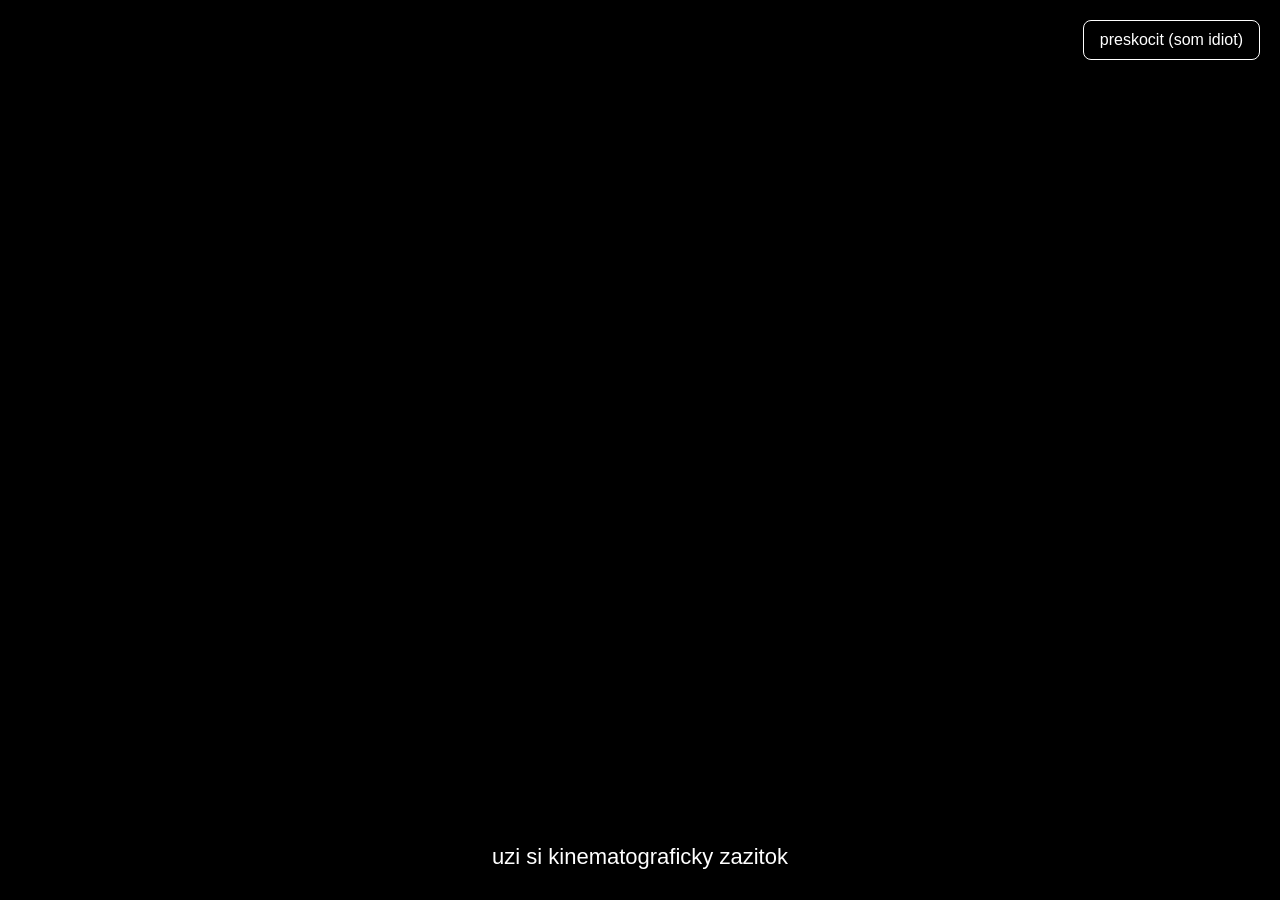
<file: index.html>
<!DOCTYPE html>
<html lang="en">
<head>
    <meta charset="UTF-8">
    <meta name="viewport" content="width=device-width, initial-scale=1.0, viewport-fit=cover, user-scalable=no, maximum-scale=1.0, minimum-scale=1.0">
    <meta name="theme-color" content="#1a7e28">
    <meta name="mobile-web-app-capable" content="yes">
    <meta name="apple-mobile-web-app-capable" content="yes">
    <meta name="apple-mobile-web-app-status-bar-style" content="black-translucent">
    <meta name="apple-mobile-web-app-title" content="Duchon Game">
    <link rel="manifest" href="./manifest.json">
    <link rel="icon" type="image/png" href="./assets/icons/icon-192.png">
    <link rel="apple-touch-icon" href="./assets/icons/icon-192.png">
    <link rel="stylesheet" href="style.css">
    <title>Duchoň vs Alcohol</title>
    <style>
        #warning-banner {
            position: fixed;
            bottom: 0;
            left: 0;
            right: 0;
            top: auto;
            background-color: #ff4444;
            color: white;
            padding: 15px;
            text-align: center;
            font-weight: bold;
            font-size: 18px;
            z-index: 1000;
            display: none;
            box-shadow: 0 -2px 5px rgba(0,0,0,0.3);
        }
        
        body.show-warning {
            padding-bottom: 60px;
        }
        
        body.show-warning #warning-banner {
            display: block;
        }

        #secret-console-button {
            position: fixed;
            top: 10px;
            right: 10px;
            width: 60px;
            height: 60px;
            background-color: transparent;
            border: none;
            cursor: pointer;
            z-index: 999;
            opacity: 0;
            pointer-events: auto;
            display: none;
        }

        #secret-console-button.show {
            display: block;
        }

        #secret-console-modal {
            position: fixed;
            top: 0;
            left: 0;
            width: 100%;
            height: 100%;
            background-color: rgba(0, 0, 0, 0.8);
            display: none;
            z-index: 2000;
            justify-content: center;
            align-items: center;
        }

        #secret-console-modal.show {
            display: flex;
        }

        .secret-console-box {
            background-color: #1a1a1a;
            border: 2px solid #00ff00;
            border-radius: 10px;
            padding: 30px;
            width: 90%;
            max-width: 500px;
            box-shadow: 0 0 20px rgba(0, 255, 0, 0.5);
        }

        #loading-screen {
            display: none;
            align-items: center;
            justify-content: center;
            background-color: #000;
            position: fixed;
            top: 0;
            left: 0;
            width: 100vw;
            height: 100vh;
            z-index: 1000;
        }

        #loading-video {
            width: 100%;
            height: 100%;
            object-fit: cover;
        }

        #loading-skip-btn {
            position: absolute;
            top: 20px;
            right: 20px;
            z-index: 1100;
            background: rgba(0, 0, 0, 0.7);
            color: #fff;
            border: 1px solid #fff;
            border-radius: 8px;
            padding: 10px 16px;
            font-size: 16px;
            cursor: pointer;
            display: none;
        }

        #loading-screen .loading-overlay {
            position: absolute;
            bottom: 30px;
            width: 100%;
            text-align: center;
            color: white;
            font-size: 22px;
            text-shadow: 0 0 10px rgba(0, 0, 0, 0.8);
        }

        .secret-console-input {
            background-color: #0a0a0a;
            border: 2px solid #00ff00;
            color: #00ff00;
            padding: 15px;
            font-size: 16px;
            font-family: 'Courier New', monospace;
            width: 100%;
            box-sizing: border-box;
            border-radius: 5px;
            outline: none;
        }

        .secret-console-input::placeholder {
            color: #00880088;
        }

        .secret-console-input:focus {
            box-shadow: 0 0 15px rgba(0, 255, 0, 0.8);
        }

        .secret-console-message {
            color: #00ff00;
            margin-top: 20px;
            font-family: 'Courier New', monospace;
            font-size: 14px;
            min-height: 40px;
            word-wrap: break-word;
        }

        .secret-console-close-btn {
            position: absolute;
            top: 15px;
            right: 20px;
            background: none;
            border: none;
            color: #00ff00;
            font-size: 24px;
            cursor: pointer;
        }

        /* Plant selector button positioning */
        .levels-header {
            display: flex;
            align-items: center;
            justify-content: center;
            gap: 15px;
            position: relative;
            z-index: 3;
        }

        .levels-title {
            color: white;
            font-size: 22px;
            text-shadow: 2px 2px 4px rgba(0, 0, 0, 0.7);
            margin: 0;
        }

        .plant-selector-inline-button {
            width: 300px;
            height: 50px;
            border: 3px solid rgba(255, 255, 255, 0.7);
            border-radius: 8px;
            background-color: rgba(26, 126, 40, 0.8);
            color: white;
            font-size: 25px;
            cursor: pointer;
            transition: all 0.2s ease;
            -webkit-tap-highlight-color: transparent;
            box-shadow: 0 4px 6px rgba(0, 0, 0, 0.3);
            padding: 0 12px;
            display: flex;
            align-items: center;
            justify-content: center;
        }

        .plant-selector-inline-button:hover {
            background-color: rgba(26, 126, 40, 1);
            transform: scale(1.05);
            border-color: rgba(255, 255, 255, 1);
        }

        .plant-selector-inline-button:active {
            transform: scale(0.95);
        }
    </style>
</head>
<body>
    <div id="warning-banner">
         ⚠️🥵🦶🏿🦄 hej inac kvoli nedostatocnym eurofondom (prioritu ma jachta) hra nefunguje V CHROME, MUSIS SI JU STIAHNUT (ako nainstalovat PWA)
    </div>

    <!-- Secret Console Button (invisible) -->
    <button id="secret-console-button" title="Secret"></button>

    <!-- Secret Console Modal -->
    <div id="secret-console-modal">
        <div class="secret-console-box">
            <button class="secret-console-close-btn" id="secret-console-close-btn">×</button>
            <input 
                type="text" 
                class="secret-console-input" 
                id="secret-console-input" 
                placeholder="zadaj príkaz..."
                autocomplete="off"
            >
            <div class="secret-console-message" id="secret-console-message"></div>
        </div>
    </div>

    <div id="home-screen" class="screen" style="display: flex !important;">
        <div class="background"></div>
        <div class="button-container">
            <button id="play-btn" class="game-button">hrať hríčku</button>
            <button id="install-btn" class="game-button">ako nainštalovať PWA</button>
            <button id="refresh-sw-btn" class="game-button">obnoviť service-worker.js</button>
        </div>
    </div>

    <div id="levels-screen" class="screen hidden" style="display: none !important;">
        <button id="back-from-levels-btn" class="back-button">← Späť</button>
        <div class="levels-container">
            <div class="levels-header">
                <h2 class="levels-title">vyber si level zlatko 👅</h2>
                <button id="plant-selector-inline-btn" class="plant-selector-inline-button" title="Codex">zahrada duchonov</button>
            </div>
            <div class="levels-grid" id="levelsGrid"></div>
        </div>
    </div>

    <div id="game-screen" class="screen hidden" style="display: none !important;">
        <canvas id="gameCanvas" width="1280" height="720"></canvas>
    </div>

    <div id="loading-screen" class="screen hidden" style="display: none !important;">
        <video id="loading-video" muted playsinline preload="auto">
            <source src="./startload.mp4" type="video/mp4">
        </video>
        <button id="loading-skip-btn">preskocit (som idiot)</button>
        <div class="loading-overlay">uzi si kinematograficky zazitok</div>
    </div>

    <div id="install-screen" class="screen hidden" style="display: none !important;">
        <button id="back-btn" class="back-button">← späť</button>
        <div class="install-content">
            <img src="./assets/tutinst1.png" alt="Installation step 1" class="install-image">
            <img src="./assets/tutinst2.png" alt="Installation step 2" class="install-image">
            <img src="./assets/tutinst3.png" alt="Installation step 3" class="install-image">
        </div>
    </div>
    
    <script src="game.js?v=7"></script>
    <script src="plant-selector.js"></script>
    <script src="speci-level.js"></script>
    <script src="lvl1.js"></script>
    <script src="lvl2.js"></script>
    <script src="lvl3.js"></script>
    <script src="lvl4.js"></script>
    <script>
        // Background music management
        let backgroundMusic = null;
        let gameAudioContext = null;

        function playBackgroundMusic() {
            // Stop any existing background music
            if (backgroundMusic) {
                backgroundMusic.pause();
                backgroundMusic.currentTime = 0;
            }

            // Background audio is handled elsewhere, so do not load missing MP4 assets here.
        }

        function stopBackgroundMusic() {
            if (backgroundMusic) {
                backgroundMusic.pause();
                backgroundMusic.currentTime = 0;
            }
        }

        // Secret Console Handler
        function setupSecretConsole() {
            const secretBtn = document.getElementById('secret-console-button');
            const secretModal = document.getElementById('secret-console-modal');
            const secretInput = document.getElementById('secret-console-input');
            const secretMessage = document.getElementById('secret-console-message');
            const closeBtn = document.getElementById('secret-console-close-btn');

            // Show console when secret button is clicked
            secretBtn.addEventListener('click', () => {
                secretModal.classList.add('show');
                secretInput.focus();
                secretMessage.textContent = '';
            });

            // Close console
            function closeConsole() {
                secretModal.classList.remove('show');
                secretInput.value = '';
                secretMessage.textContent = '';
            }

            closeBtn.addEventListener('click', closeConsole);

            // Close when clicking outside the box
            secretModal.addEventListener('click', (e) => {
                if (e.target === secretModal) {
                    closeConsole();
                }
            });

            // Handle console input
            secretInput.addEventListener('keypress', (e) => {
                if (e.key === 'Enter') {
                    const command = secretInput.value.trim();
                    
                    if (command === 'allprogression') {
                        // Unlock all levels and plants
                        if (plantSelector) {
                            // Complete all 15 levels
                            for (let i = 0; i < 15; i++) {
                                plantSelector.completedLevels.add(i);
                            }
                            
                            // Unlock all plants
                            plantSelector.unlockPlant('sunflower');
                            plantSelector.unlockPlant('orechon');
                            
                            // Select all plants
                            plantSelector.selectedPlants = ['peashooter', 'sunflower', 'orechon'];
                            
                            // Save to storage
                            plantSelector.saveToStorage();
                            plantSelector.renderCodex();
                            plantSelector.renderSelectedList();
                            
                            // Regenerate levels if we're on levels screen
                            if (typeof regenerateLevels === 'function') {
                                regenerateLevels();
                            }
                            
                            secretMessage.textContent = '✓ All progression unlocked!';
                            secretInput.value = '';
                        } else {
                            secretMessage.textContent = '✗ Error: Plant selector not initialized';
                        }
                    } else if (command === 'x4Y5suns') {
                        // Give 2000 suns starting in next level
                        if (plantSelector) {
                            plantSelector.secretBonusSuns = 2000;
                            plantSelector.saveToStorage();
                            secretMessage.textContent = '✓ +2000 suns bonus applied for next level!';
                            secretInput.value = '';
                        } else {
                            secretMessage.textContent = '✗ Error: Plant selector not initialized';
                        }
                    } else if (command === 'allreset') {
                        // Reset all benefits except progression
                        if (plantSelector) {
                            plantSelector.secretBonusSuns = 0;
                            plantSelector.saveToStorage();
                            secretMessage.textContent = '✓ All secret benefits reset!';
                            secretInput.value = '';
                        } else {
                            secretMessage.textContent = '✗ Error: Plant selector not initialized';
                        }
                    } else {
                        secretMessage.textContent = `✗ Unknown command: "${command}"`;
                        secretInput.value = '';
                    }
                }
            });

            // Allow closing with Escape key
            document.addEventListener('keydown', (e) => {
                if (e.key === 'Escape' && secretModal.classList.contains('show')) {
                    closeConsole();
                }
            });
        }

        // Check if running in browser vs installed app
        function isInstalledApp() {
            // Check if PWA is installed/running as standalone app
            if (window.navigator.standalone === true) return true; // iOS
            if (window.matchMedia('(display-mode: standalone)').matches) return true; // Android
            if (window.matchMedia('(display-mode: fullscreen)').matches) return true; // Fullscreen
            return false;
        }

        window.APP_IMAGE_CACHE = window.APP_IMAGE_CACHE || {};
        window.APP_IMAGE_STATUS = window.APP_IMAGE_STATUS || {};
        window.APP_ASSETS_LOADED = false;
        window.APP_LOADING_PROMISE = null;

        function getAppImageAssets() {
            return [
                'mainbcg.png',
                'lvlsbcg.png',
                'lvl1bcg.png',
                'specibcg.png',
                'pecen.png',
                'sun.png',
                'projectile.png',
                'projectilecold.png',
                'ice.png',
                'dpea1.png',
                'dpea1shoot.png',
                'dsunflower.png',
                'dnut1.png',
                'dnut1low.png',
                'dcherry.png',
                'dcherryexp.png',
                'dchpea.png',
                'dchpeashoot.png',
                'dcarnivore1empty.png',
                'dcarnivore1full.png',
                'dshovel.png',
                'dlawnmowerO.png',
                'dlawnmowerC.png',
                'ealc1.png',
                'ealc1low.png',
                'ealc2.png',
                'ealc2low.png',
                'ealc3.png',
                'ealc3low.png',
                'ealc3fly.png'
            ];
        }

        function preloadAppImage(src, timeoutMs = 6000) {
            return new Promise(resolve => {
                const status = window.APP_IMAGE_STATUS[src];
                if (status === 'loaded' || status === 'error') {
                    resolve({ src, status });
                    return;
                }

                const img = new Image();
                img.crossOrigin = 'anonymous';
                let finished = false;

                const finish = (resultStatus) => {
                    if (finished) return;
                    finished = true;
                    window.APP_IMAGE_STATUS[src] = resultStatus;
                    if (resultStatus === 'loaded') {
                        window.APP_IMAGE_CACHE[src] = img;
                    } else {
                        window.APP_IMAGE_CACHE[src] = null;
                    }
                    resolve({ src, status: resultStatus });
                };

                img.onload = () => finish('loaded');
                img.onerror = () => finish('error');
                img.src = './assets/' + src;

                setTimeout(() => {
                    finish('timeout');
                }, timeoutMs);
            });
        }

        async function preloadAppImageBatch(imageNames) {
            const results = await Promise.all(imageNames.map(src => preloadAppImage(src)));
            const pending = results.filter(r => r.status === 'timeout').map(r => r.src);
            return { pending, results };
        }

        async function preloadAppAssets() {
            if (window.APP_LOADING_PROMISE) return window.APP_LOADING_PROMISE;

            window.APP_LOADING_PROMISE = (async () => {
                const allAssets = Array.from(new Set(getAppImageAssets()));
                let pending = allAssets.filter(src => window.APP_IMAGE_STATUS[src] !== 'loaded' && window.APP_IMAGE_STATUS[src] !== 'error');
                let pass = 0;

                while (pass < 2 && pending.length > 0) {
                    pass += 1;
                    const batchResult = await preloadAppImageBatch(pending);
                    pending = batchResult.pending;
                    if (pending.length === 0) {
                        break;
                    }
                }

                window.APP_ASSETS_LOADED = true;
                return window.APP_IMAGE_CACHE;
            })();

            return window.APP_LOADING_PROMISE;
        }

        // Show warning only on home screen and if not installed
        window.addEventListener('load', () => {
            if (!isInstalledApp()) {
                document.body.classList.add('show-warning');
            }
            setupSecretConsole();
        });

        // Lock to landscape orientation
        if (screen.orientation && screen.orientation.lock) {
            screen.orientation.lock('landscape').catch(err => console.log('Cannot lock orientation:', err));
        }

        // Service Worker Registration
        if ('serviceWorker' in navigator) {
            navigator.serviceWorker.register('./service-worker.js')
                .then(() => console.log('Service Worker registered'))
                .catch(err => console.log('Service Worker failed:', err));
        }

        // Prevent zoom
        document.addEventListener('gesturestart', (e) => e.preventDefault());
        document.addEventListener('wheel', (e) => {
            if (e.ctrlKey) e.preventDefault();
        }, { passive: false });

        // Get elements
        const homeScreen = document.getElementById('home-screen');
        const levelsScreen = document.getElementById('levels-screen');
        const gameScreen = document.getElementById('game-screen');
        const loadingScreen = document.getElementById('loading-screen');
        const installScreen = document.getElementById('install-screen');
        const playBtn = document.getElementById('play-btn');
        const installBtn = document.getElementById('install-btn');
        const refreshSwBtn = document.getElementById('refresh-sw-btn');
        const backBtn = document.getElementById('back-btn');
        const backFromLevelsBtn = document.getElementById('back-from-levels-btn');
        const levelsGrid = document.getElementById('levelsGrid');
        const warningBanner = document.getElementById('warning-banner');
        const secretConsoleButton = document.getElementById('secret-console-button');
        const plantSelectorInlineBtn = document.getElementById('plant-selector-inline-btn');
        const loadingSkipBtn = document.getElementById('loading-skip-btn');

        let startupLoading = false;
        let startupPreloadDone = false;
        let startupVideoResolver = null;

        if (loadingSkipBtn) {
            loadingSkipBtn.style.display = 'none';
            loadingSkipBtn.addEventListener('click', () => {
                if (!startupLoading || !startupPreloadDone || !startupVideoResolver) return;
                const loadingVideo = document.getElementById('loading-video');
                if (loadingVideo) {
                    loadingVideo.pause();
                }
                const resolve = startupVideoResolver;
                startupVideoResolver = null;
                loadingSkipBtn.style.display = 'none';
                resolve();
            });
        }

        // Generate 15 levels
        function generateLevels() {
            levelsGrid.innerHTML = '';

            for (let i = 1; i <= 15; i++) {
                const levelIndex = i - 1; // 0-indexed for progression checking
                const isUnlocked = plantSelector.isLevelUnlocked(levelIndex);
                const isCompleted = plantSelector.completedLevels.has(levelIndex);
                
                const levelItem = document.createElement('div');
                levelItem.className = isUnlocked ? 'level-item unlocked' : 'level-item locked';
                if (isCompleted) levelItem.classList.add('completed');
                levelItem.setAttribute('data-level', i);
                
                const levelIcon = document.createElement('div');
                levelIcon.className = 'level-icon';
                if (isCompleted) {
                    levelIcon.textContent = '❤️';
                } else {
                    levelIcon.textContent = isUnlocked ? i : '💔';
                }
                
                const levelLabel = document.createElement('div');
                levelLabel.className = 'level-label';
                levelLabel.textContent = 'level ' + i;
                
                levelItem.appendChild(levelIcon);
                levelItem.appendChild(levelLabel);
                levelsGrid.appendChild(levelItem);

                // Add click handler only if unlocked
                if (isUnlocked) {
                    levelItem.addEventListener('click', () => {
                        stopBackgroundMusic();
                        showScreen('loading');
                        console.log('Starting game...');
                        initGame(i);
                    });
                }
            }

            // Add speci level button as level 16
            const speciItem = document.createElement('div');
            speciItem.className = 'level-item unlocked';
            speciItem.setAttribute('data-level', 'speci');
            
            const speciIcon = document.createElement('div');
            speciIcon.className = 'level-icon';
            speciIcon.textContent = '❤️‍🔥';
            
            const speciLabel = document.createElement('div');
            speciLabel.className = 'level-label';
            speciLabel.textContent = 'Špeci';
            
            speciItem.appendChild(speciIcon);
            speciItem.appendChild(speciLabel);
            levelsGrid.appendChild(speciItem);

            // Add click handler for speci level
            speciItem.addEventListener('click', () => {
                stopBackgroundMusic();
                if (typeof speciLevel !== 'undefined' && speciLevel.show) {
                    speciLevel.show();
                }
            });
        }

        async function waitForLoadingVideoLoop() {
            const loadingVideo = document.getElementById('loading-video');
            if (!loadingVideo) return;

            return new Promise(resolve => {
                const cleanup = () => {
                    loadingVideo.removeEventListener('ended', onEnded);
                    startupVideoResolver = null;
                    if (loadingSkipBtn) {
                        loadingSkipBtn.style.display = 'none';
                    }
                };

                const onEnded = () => {
                    cleanup();
                    resolve();
                };

                startupVideoResolver = () => {
                    cleanup();
                    resolve();
                };

                loadingVideo.addEventListener('ended', onEnded);
                loadingVideo.currentTime = 0;
                loadingVideo.play().catch(() => {});
            });
        }

        // Force preload and home screen show on load
        window.addEventListener('load', async () => {
            startupLoading = true;
            startupPreloadDone = false;
            if (loadingSkipBtn) {
                loadingSkipBtn.style.display = 'none';
            }

            showScreen('loading');
            const preloadPromise = preloadAppAssets();
            preloadPromise.then(() => {
                startupPreloadDone = true;
                if (loadingSkipBtn) {
                    loadingSkipBtn.style.display = 'block';
                }
            }).catch(() => {
                startupPreloadDone = true;
                if (loadingSkipBtn) {
                    loadingSkipBtn.style.display = 'block';
                }
            });

            while (true) {
                await waitForLoadingVideoLoop();
                if (startupPreloadDone) {
                    break;
                }
                const loadingVideo = document.getElementById('loading-video');
                if (loadingVideo) {
                    loadingVideo.currentTime = 0;
                    loadingVideo.play().catch(() => {});
                }
            }

            await preloadPromise;
            startupLoading = false;
            if (loadingSkipBtn) {
                loadingSkipBtn.style.display = 'none';
            }
            generateLevels();
            showScreen('home');
        });

        function showScreen(screenName) {
            homeScreen.style.display = 'none';
            levelsScreen.style.display = 'none';
            gameScreen.style.display = 'none';
            loadingScreen.style.display = 'none';
            installScreen.style.display = 'none';
            homeScreen.classList.add('hidden');
            levelsScreen.classList.add('hidden');
            gameScreen.classList.add('hidden');
            loadingScreen.classList.add('hidden');
            installScreen.classList.add('hidden');

            // Hide warning banner when leaving home screen
            if (screenName !== 'home') {
                warningBanner.style.display = 'none';
                document.body.classList.remove('show-warning');
            } else {
                // Show warning banner only on home screen and if not installed
                if (!isInstalledApp()) {
                    warningBanner.style.display = 'block';
                    document.body.classList.add('show-warning');
                } else {
                    playBackgroundMusic();
                }
            }

            // Show/hide secret console button based on current screen
            if (screenName === 'install') {
                secretConsoleButton.classList.add('show');
            } else {
                secretConsoleButton.classList.remove('show');
            }

            const loadingVideo = document.getElementById('loading-video');
            if (screenName !== 'loading' && loadingVideo) {
                loadingVideo.pause();
                loadingVideo.currentTime = 0;
            }

            if (screenName === 'home') {
                homeScreen.style.display = 'flex';
                homeScreen.classList.remove('hidden');
                playBackgroundMusic();
            } else if (screenName === 'levels') {
                levelsScreen.style.display = 'flex';
                levelsScreen.classList.remove('hidden');
                playBackgroundMusic();
            } else if (screenName === 'game') {
                gameScreen.style.display = 'block';
                gameScreen.classList.remove('hidden');
                stopBackgroundMusic();
            } else if (screenName === 'loading') {
                loadingScreen.style.display = 'flex';
                loadingScreen.classList.remove('hidden');
                stopBackgroundMusic();
                const loadingVideo = document.getElementById('loading-video');
                if (loadingVideo) {
                    if (startupLoading) {
                        loadingVideo.play().catch(() => {});
                    } else {
                        loadingVideo.pause();
                        loadingVideo.currentTime = 0;
                    }
                }
            } else if (screenName === 'install') {
                installScreen.style.display = 'flex';
                installScreen.classList.remove('hidden');
            }
        }

        // Play button - go to levels screen
        playBtn.addEventListener('click', () => {
            showScreen('levels');
        });

        // Install/Tutorial button
        installBtn.addEventListener('click', () => {
            showScreen('install');
        });

        // Back button - return to home
        backBtn.addEventListener('click', (e) => {
            e.preventDefault();
            e.stopPropagation();
            showScreen('home');
        });

        // Back from levels button
        backFromLevelsBtn.addEventListener('click', (e) => {
            e.preventDefault();
            e.stopPropagation();
            showScreen('home');
        });

        // Plant selector inline button
        if (plantSelectorInlineBtn) {
            plantSelectorInlineBtn.addEventListener('click', (e) => {
                e.preventDefault();
                e.stopPropagation();
                if (typeof plantSelector !== 'undefined' && plantSelector.toggleScreen) {
                    plantSelector.toggleScreen();
                }
            });
        }

        // Refresh Service Worker and Clear Cache
        refreshSwBtn.addEventListener('click', async () => {
            const confirmed = confirm('sa ti cela apka resetne na najnovsiu verziu - ROB TO LEN AK MAS WIFI!!!');
            if (!confirmed) {
                return;
            }

            try {
                // Unregister all service workers
                const registrations = await navigator.serviceWorker.getRegistrations();
                for (let registration of registrations) {
                    await registration.unregister();
                }
                // Clear all caches
                const cacheNames = await caches.keys();
                for (let cacheName of cacheNames) {
                    await caches.delete(cacheName);
                }

                // Re-register service worker
                await navigator.serviceWorker.register('./service-worker.js');
                
                alert('Service Worker obnovený! Aplikácia sa bude obnovovať.');
                location.reload();
            } catch (err) {
                console.error('Error refreshing Service Worker:', err);
                alert('Chyba pri obnove Service Workera');
            }
        });

        // Expose regenerateLevels globally so game.js can call it
        function regenerateLevels() {
            generateLevels();
        }
    </script>
</body>
</html>
</file>
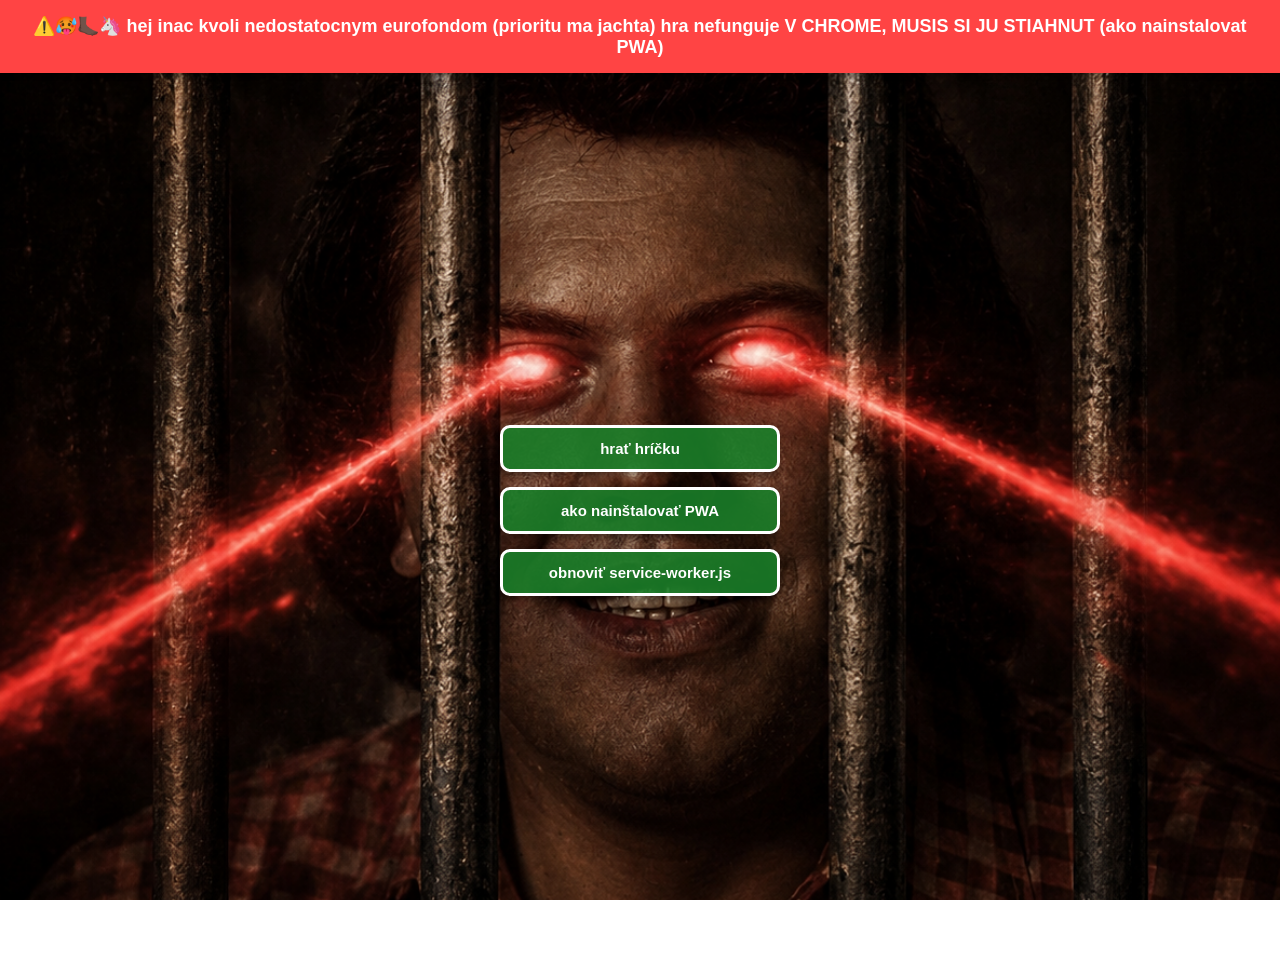
<file: _live_index.html>
<!DOCTYPE html>
<html lang="en">
<head>
    <meta charset="UTF-8">
    <meta name="viewport" content="width=device-width, initial-scale=1.0, viewport-fit=cover, user-scalable=no, maximum-scale=1.0, minimum-scale=1.0">
    <meta name="theme-color" content="#1a7e28">
    <meta name="mobile-web-app-capable" content="yes">
    <meta name="apple-mobile-web-app-capable" content="yes">
    <meta name="apple-mobile-web-app-status-bar-style" content="black-translucent">
    <meta name="apple-mobile-web-app-title" content="Duchon Game">
    <link rel="manifest" href="./manifest.json">
    <link rel="icon" type="image/png" href="./assets/icons/icon-192.png">
    <link rel="apple-touch-icon" href="./assets/icons/icon-192.png">
    <link rel="stylesheet" href="style.css">
    <title>Duchoň vs Alcohol</title>
    <style>
        #warning-banner {
            position: fixed;
            top: 0;
            left: 0;
            right: 0;
            background-color: #ff4444;
            color: white;
            padding: 15px;
            text-align: center;
            font-weight: bold;
            font-size: 18px;
            z-index: 1000;
            display: none;
            box-shadow: 0 2px 5px rgba(0,0,0,0.3);
        }
        
        body.show-warning {
            padding-top: 60px;
        }
        
        body.show-warning #warning-banner {
            display: block;
        }

        #secret-console-button {
            position: fixed;
            top: 10px;
            right: 10px;
            width: 60px;
            height: 60px;
            background-color: transparent;
            border: none;
            cursor: pointer;
            z-index: 999;
            opacity: 0;
            pointer-events: auto;
            display: none;
        }

        #secret-console-button.show {
            display: block;
        }

        #secret-console-modal {
            position: fixed;
            top: 0;
            left: 0;
            width: 100%;
            height: 100%;
            background-color: rgba(0, 0, 0, 0.8);
            display: none;
            z-index: 2000;
            justify-content: center;
            align-items: center;
        }

        #secret-console-modal.show {
            display: flex;
        }

        .secret-console-box {
            background-color: #1a1a1a;
            border: 2px solid #00ff00;
            border-radius: 10px;
            padding: 30px;
            width: 90%;
            max-width: 500px;
            box-shadow: 0 0 20px rgba(0, 255, 0, 0.5);
        }

        .secret-console-input {
            background-color: #0a0a0a;
            border: 2px solid #00ff00;
            color: #00ff00;
            padding: 15px;
            font-size: 16px;
            font-family: 'Courier New', monospace;
            width: 100%;
            box-sizing: border-box;
            border-radius: 5px;
            outline: none;
        }

        .secret-console-input::placeholder {
            color: #00880088;
        }

        .secret-console-input:focus {
            box-shadow: 0 0 15px rgba(0, 255, 0, 0.8);
        }

        .secret-console-message {
            color: #00ff00;
            margin-top: 20px;
            font-family: 'Courier New', monospace;
            font-size: 14px;
            min-height: 40px;
            word-wrap: break-word;
        }

        .secret-console-close-btn {
            position: absolute;
            top: 15px;
            right: 20px;
            background: none;
            border: none;
            color: #00ff00;
            font-size: 24px;
            cursor: pointer;
        }

        /* Plant selector button positioning */
        .levels-header {
            display: flex;
            align-items: center;
            justify-content: center;
            gap: 15px;
            position: relative;
            z-index: 3;
        }

        .levels-title {
            color: white;
            font-size: 22px;
            text-shadow: 2px 2px 4px rgba(0, 0, 0, 0.7);
            margin: 0;
        }

        .plant-selector-inline-button {
            width: 50px;
            height: 50px;
            border: 3px solid rgba(255, 255, 255, 0.7);
            border-radius: 50%;
            background-color: rgba(26, 126, 40, 0.8);
            color: white;
            font-size: 28px;
            cursor: pointer;
            transition: all 0.2s ease;
            -webkit-tap-highlight-color: transparent;
            box-shadow: 0 4px 6px rgba(0, 0, 0, 0.3);
            padding: 0;
            display: flex;
            align-items: center;
            justify-content: center;
        }

        .plant-selector-inline-button:hover {
            background-color: rgba(26, 126, 40, 1);
            transform: scale(1.05);
            border-color: rgba(255, 255, 255, 1);
        }

        .plant-selector-inline-button:active {
            transform: scale(0.95);
        }
    </style>
</head>
<body>
    <div id="warning-banner">
         ⚠️🥵🦶🏿🦄 hej inac kvoli nedostatocnym eurofondom (prioritu ma jachta) hra nefunguje V CHROME, MUSIS SI JU STIAHNUT (ako nainstalovat PWA)
    </div>

    <!-- Secret Console Button (invisible) -->
    <button id="secret-console-button" title="Secret"></button>

    <!-- Secret Console Modal -->
    <div id="secret-console-modal">
        <div class="secret-console-box">
            <button class="secret-console-close-btn" id="secret-console-close-btn">×</button>
            <input 
                type="text" 
                class="secret-console-input" 
                id="secret-console-input" 
                placeholder="zadaj príkaz..."
                autocomplete="off"
            >
            <div class="secret-console-message" id="secret-console-message"></div>
        </div>
    </div>

    <div id="home-screen" class="screen" style="display: flex !important;">
        <div class="background"></div>
        <div class="button-container">
            <button id="play-btn" class="game-button">hrať hríčku</button>
            <button id="install-btn" class="game-button">ako nainštalovať PWA</button>
            <button id="refresh-sw-btn" class="game-button">obnoviť service-worker.js</button>
        </div>
    </div>

    <div id="levels-screen" class="screen hidden" style="display: none !important;">
        <button id="back-from-levels-btn" class="back-button">← Späť</button>
        <div class="levels-container">
            <div class="levels-header">
                <h2 class="levels-title">Vyber si uroven zlatko</h2>
                <button id="plant-selector-inline-btn" class="plant-selector-inline-button" title="Codex">🌿</button>
            </div>
            <div class="levels-grid" id="levelsGrid"></div>
        </div>
    </div>

    <div id="game-screen" class="screen hidden" style="display: none !important;">
        <canvas id="gameCanvas" width="1280" height="720"></canvas>
    </div>

    <div id="install-screen" class="screen hidden" style="display: none !important;">
        <button id="back-btn" class="back-button">← späť</button>
        <div class="install-content">
            <img src="./assets/tutinst1.png" alt="Installation step 1" class="install-image">
            <img src="./assets/tutinst2.png" alt="Installation step 2" class="install-image">
            <img src="./assets/tutinst3.png" alt="Installation step 3" class="install-image">
        </div>
    </div>
    
    <script src="plant-selector.js"></script>
    <script src="lvl1.js"></script>
    <script src="lvl2.js"></script>
    <script src="lvl3.js"></script>
    <script src="lvl4.js"></script>
    <script src="game.js?v=7"></script>
    <script>
        // Background music management
        let backgroundMusic = null;
        let gameAudioContext = null;

        function playBackgroundMusic() {
            // Stop any existing background music
            if (backgroundMusic) {
                backgroundMusic.pause();
                backgroundMusic.currentTime = 0;
            }

            // Background audio is handled elsewhere, so do not load missing MP4 assets here.
        }

        function stopBackgroundMusic() {
            if (backgroundMusic) {
                backgroundMusic.pause();
                backgroundMusic.currentTime = 0;
            }
        }

        // Secret Console Handler
        function setupSecretConsole() {
            const secretBtn = document.getElementById('secret-console-button');
            const secretModal = document.getElementById('secret-console-modal');
            const secretInput = document.getElementById('secret-console-input');
            const secretMessage = document.getElementById('secret-console-message');
            const closeBtn = document.getElementById('secret-console-close-btn');

            // Show console when secret button is clicked
            secretBtn.addEventListener('click', () => {
                secretModal.classList.add('show');
                secretInput.focus();
                secretMessage.textContent = '';
            });

            // Close console
            function closeConsole() {
                secretModal.classList.remove('show');
                secretInput.value = '';
                secretMessage.textContent = '';
            }

            closeBtn.addEventListener('click', closeConsole);

            // Close when clicking outside the box
            secretModal.addEventListener('click', (e) => {
                if (e.target === secretModal) {
                    closeConsole();
                }
            });

            // Handle console input
            secretInput.addEventListener('keypress', (e) => {
                if (e.key === 'Enter') {
                    const command = secretInput.value.trim();
                    
                    if (command === 'allprogression') {
                        // Unlock all levels and plants
                        if (plantSelector) {
                            // Complete all 15 levels
                            for (let i = 0; i < 15; i++) {
                                plantSelector.completedLevels.add(i);
                            }
                            
                            // Unlock all plants
                            plantSelector.unlockPlant('sunflower');
                            plantSelector.unlockPlant('orechon');
                            
                            // Select all plants
                            plantSelector.selectedPlants = ['peashooter', 'sunflower', 'orechon'];
                            
                            // Save to storage
                            plantSelector.saveToStorage();
                            plantSelector.renderCodex();
                            plantSelector.renderSelectedList();
                            
                            // Regenerate levels if we're on levels screen
                            if (typeof regenerateLevels === 'function') {
                                regenerateLevels();
                            }
                            
                            secretMessage.textContent = '✓ All progression unlocked!';
                            secretInput.value = '';
                        } else {
                            secretMessage.textContent = '✗ Error: Plant selector not initialized';
                        }
                    } else if (command === 'x4Y5suns') {
                        // Give 2000 suns starting in next level
                        if (plantSelector) {
                            plantSelector.secretBonusSuns = 2000;
                            plantSelector.saveToStorage();
                            secretMessage.textContent = '✓ +2000 suns bonus applied for next level!';
                            secretInput.value = '';
                        } else {
                            secretMessage.textContent = '✗ Error: Plant selector not initialized';
                        }
                    } else if (command === 'allreset') {
                        // Reset all benefits except progression
                        if (plantSelector) {
                            plantSelector.secretBonusSuns = 0;
                            plantSelector.saveToStorage();
                            secretMessage.textContent = '✓ All secret benefits reset!';
                            secretInput.value = '';
                        } else {
                            secretMessage.textContent = '✗ Error: Plant selector not initialized';
                        }
                    } else {
                        secretMessage.textContent = `✗ Unknown command: "${command}"`;
                        secretInput.value = '';
                    }
                }
            });

            // Allow closing with Escape key
            document.addEventListener('keydown', (e) => {
                if (e.key === 'Escape' && secretModal.classList.contains('show')) {
                    closeConsole();
                }
            });
        }

        // Check if running in browser vs installed app
        function isInstalledApp() {
            // Check if PWA is installed/running as standalone app
            if (window.navigator.standalone === true) return true; // iOS
            if (window.matchMedia('(display-mode: standalone)').matches) return true; // Android
            if (window.matchMedia('(display-mode: fullscreen)').matches) return true; // Fullscreen
            return false;
        }

        // Show warning only on home screen and if not installed
        window.addEventListener('load', () => {
            if (!isInstalledApp()) {
                document.body.classList.add('show-warning');
            }
            setupSecretConsole();
            playBackgroundMusic();
        });

        // Lock to landscape orientation
        if (screen.orientation && screen.orientation.lock) {
            screen.orientation.lock('landscape').catch(err => console.log('Cannot lock orientation:', err));
        }

        // Service Worker Registration
        if ('serviceWorker' in navigator) {
            navigator.serviceWorker.register('./service-worker.js')
                .then(() => console.log('Service Worker registered'))
                .catch(err => console.log('Service Worker failed:', err));
        }

        // Prevent zoom
        document.addEventListener('gesturestart', (e) => e.preventDefault());
        document.addEventListener('wheel', (e) => {
            if (e.ctrlKey) e.preventDefault();
        }, { passive: false });

        // Get elements
        const homeScreen = document.getElementById('home-screen');
        const levelsScreen = document.getElementById('levels-screen');
        const gameScreen = document.getElementById('game-screen');
        const installScreen = document.getElementById('install-screen');
        const playBtn = document.getElementById('play-btn');
        const installBtn = document.getElementById('install-btn');
        const refreshSwBtn = document.getElementById('refresh-sw-btn');
        const backBtn = document.getElementById('back-btn');
        const backFromLevelsBtn = document.getElementById('back-from-levels-btn');
        const levelsGrid = document.getElementById('levelsGrid');
        const warningBanner = document.getElementById('warning-banner');
        const secretConsoleButton = document.getElementById('secret-console-button');
        const plantSelectorInlineBtn = document.getElementById('plant-selector-inline-btn');

        // Generate 15 levels
        function generateLevels() {
            levelsGrid.innerHTML = '';

            for (let i = 1; i <= 15; i++) {
                const levelIndex = i - 1; // 0-indexed for progression checking
                const isUnlocked = plantSelector.isLevelUnlocked(levelIndex);
                const isCompleted = plantSelector.completedLevels.has(levelIndex);
                
                const levelItem = document.createElement('div');
                levelItem.className = isUnlocked ? 'level-item unlocked' : 'level-item locked';
                if (isCompleted) levelItem.classList.add('completed');
                levelItem.setAttribute('data-level', i);
                
                const levelIcon = document.createElement('div');
                levelIcon.className = 'level-icon';
                if (isCompleted) {
                    levelIcon.textContent = '✓';
                } else {
                    levelIcon.textContent = isUnlocked ? i : '🔒';
                }
                
                const levelLabel = document.createElement('div');
                levelLabel.className = 'level-label';
                levelLabel.textContent = 'Úroveň ' + i;
                
                levelItem.appendChild(levelIcon);
                levelItem.appendChild(levelLabel);
                levelsGrid.appendChild(levelItem);

                // Add click handler only if unlocked
                if (isUnlocked) {
                    levelItem.addEventListener('click', () => {
                        stopBackgroundMusic();
                        showScreen('game');
                        console.log('Starting game...');
                        initGame(i);
                    });
                }
            }
        }

        // Force home screen to show on load
        window.addEventListener('load', () => {
            generateLevels();
            showScreen('home');
        });

        function showScreen(screenName) {
            homeScreen.style.display = 'none';
            levelsScreen.style.display = 'none';
            gameScreen.style.display = 'none';
            installScreen.style.display = 'none';
            homeScreen.classList.add('hidden');
            levelsScreen.classList.add('hidden');
            gameScreen.classList.add('hidden');
            installScreen.classList.add('hidden');

            // Hide warning banner when leaving home screen
            if (screenName !== 'home') {
                warningBanner.style.display = 'none';
                document.body.classList.remove('show-warning');
            } else {
                // Show warning banner only on home screen if not installed
                if (!isInstalledApp()) {
                    warningBanner.style.display = 'block';
                    document.body.classList.add('show-warning');
                } else {
                    playBackgroundMusic();
                }
            }

            // Show/hide secret console button based on current screen
            if (screenName === 'install') {
                secretConsoleButton.classList.add('show');
            } else {
                secretConsoleButton.classList.remove('show');
            }

            if (screenName === 'home') {
                homeScreen.style.display = 'flex';
                homeScreen.classList.remove('hidden');
                playBackgroundMusic();
            } else if (screenName === 'levels') {
                levelsScreen.style.display = 'flex';
                levelsScreen.classList.remove('hidden');
                playBackgroundMusic();
            } else if (screenName === 'game') {
                gameScreen.style.display = 'block';
                gameScreen.classList.remove('hidden');
                stopBackgroundMusic();
            } else if (screenName === 'install') {
                installScreen.style.display = 'flex';
                installScreen.classList.remove('hidden');
            }
        }

        // Play button - go to levels screen
        playBtn.addEventListener('click', () => {
            showScreen('levels');
        });

        // Install/Tutorial button
        installBtn.addEventListener('click', () => {
            showScreen('install');
        });

        // Back button - return to home
        backBtn.addEventListener('click', (e) => {
            e.preventDefault();
            e.stopPropagation();
            showScreen('home');
        });

        // Back from levels button
        backFromLevelsBtn.addEventListener('click', (e) => {
            e.preventDefault();
            e.stopPropagation();
            showScreen('home');
        });

        // Plant selector inline button
        if (plantSelectorInlineBtn) {
            plantSelectorInlineBtn.addEventListener('click', (e) => {
                e.preventDefault();
                e.stopPropagation();
                if (typeof plantSelector !== 'undefined' && plantSelector.toggleScreen) {
                    plantSelector.toggleScreen();
                }
            });
        }

        // Refresh Service Worker and Clear Cache
        refreshSwBtn.addEventListener('click', async () => {
            try {
                // Unregister all service workers
                const registrations = await navigator.serviceWorker.getRegistrations();
                for (let registration of registrations) {
                    await registration.unregister();
                }
                                // Clear all caches
                const cacheNames = await caches.keys();
                for (let cacheName of cacheNames) {
                    await caches.delete(cacheName);
                }

                // Re-register service worker
                await navigator.serviceWorker.register('./service-worker.js');
                
                alert('Service Worker obnovený! Aplikácia sa bude obnovovať.');
                location.reload();
            } catch (err) {
                console.error('Error refreshing Service Worker:', err);
                alert('Chyba pri obnove Service Workera');
            }
        });

        // Expose regenerateLevels globally so game.js can call it
        function regenerateLevels() {
            generateLevels();
        }
    </script>
</body>
</html>
</file>
<file: style.css>
* {
    margin: 0;
    padding: 0;
    box-sizing: border-box;
    -webkit-user-select: none;
    -moz-user-select: none;
    -ms-user-select: none;
    user-select: none;
    -webkit-touch-callout: none;
}

html {
    width: 100vw;
    height: 100vh;
    overflow: hidden;
}

body {
    font-family: Arial, sans-serif;
    overflow: hidden;
    width: 100vw;
    height: 100vh;
    -webkit-user-select: none;
    -webkit-user-zoom: none;
    zoom: 1 !important;
}

.screen {
    width: 100vw;
    height: 100vh;
    position: fixed;
    top: 0;
    left: 0;
    transition: opacity 0.3s ease;
}

.screen.hidden {
    display: none !important;
    pointer-events: none;
}

/* Home Screen */
#home-screen {
    display: flex;
    flex-direction: row;
    justify-content: center;
    align-items: center;
    background: #1a7e28;
    background-image: url('./assets/mainbcg.png');
    background-size: cover;
    background-position: center;
    background-repeat: no-repeat;
    position: relative;
}

#home-screen .background {
    position: absolute;
    width: 0;
    height: 0;
    display: none;
}

.button-container {
    position: relative;
    z-index: 10;
    display: flex;
    flex-direction: column;
    gap: 15px;
    align-items: center;
    justify-content: center;
    width: 90%;
    max-width: 280px;
}

.game-button {
    width: 100%;
    padding: 12px;
    font-size: 15px;
    font-weight: bold;
    background-color: rgba(26, 126, 40, 0.9);
    color: white;
    border: 3px solid white;
    border-radius: 10px;
    cursor: pointer;
    touch-action: manipulation;
    transition: all 0.2s ease;
    box-shadow: 0 4px 6px rgba(0, 0, 0, 0.3);
    -webkit-tap-highlight-color: transparent;
}

.game-button:active {
    transform: scale(0.95);
    box-shadow: 0 2px 3px rgba(0, 0, 0, 0.2);
}

.game-button:hover {
    background-color: rgba(26, 126, 40, 1);
}

/* Levels Screen */
#levels-screen {
    display: flex;
    flex-direction: column;
    background: #1a1a1a;
    background-image: url('./assets/lvlsbcg.png');
    background-size: cover;
    background-position: center;
    background-repeat: no-repeat;
    overflow-y: hidden;
    overflow-x: auto;
    padding: 15px;
    position: relative;
}

#levels-screen::before {
    content: '';
    position: absolute;
    top: 0;
    left: 0;
    right: 0;
    bottom: 0;
    background-color: rgba(0, 0, 0, 0.3);
    z-index: 1;
}

.levels-container {
    position: relative;
    z-index: 2;
    display: flex;
    flex-direction: column;
    align-items: center;
    width: 100%;
    height: 100%;
    justify-content: center;
}

.levels-title {
    color: white;
    font-size: 22px;
    margin-bottom: 15px;
    text-shadow: 2px 2px 4px rgba(0, 0, 0, 0.7);
}

.levels-grid {
    display: grid;
    grid-template-columns: repeat(auto-fit, minmax(85px, 1fr));
    gap: 12px;
    max-width: 85vw;
    width: 100%;
    justify-items: center;
    overflow-x: auto;
    padding: 10px 0;
}

.level-item {
    display: flex;
    flex-direction: column;
    align-items: center;
    gap: 6px;
    cursor: pointer;
    transition: all 0.3s ease;
}

.level-item.unlocked {
    cursor: pointer;
}

.level-item.unlocked:hover .level-icon {
    transform: scale(1.1);
    opacity: 1;
}

.level-item.locked {
    opacity: 0.6;
    cursor: not-allowed;
}

.level-icon {
    width: 65px;
    height: 65px;
    border-radius: 50%;
    background: linear-gradient(135deg, rgba(255, 255, 255, 0.9), rgba(200, 200, 200, 0.8));
    border: 3px solid rgba(255, 255, 255, 0.9);
    display: flex;
    align-items: center;
    justify-content: center;
    font-size: 26px;
    font-weight: bold;
    color: #1a7e28;
    opacity: 0.85;
    transition: all 0.3s ease;
    box-shadow: 0 4px 8px rgba(0, 0, 0, 0.3);
}

.level-item.unlocked .level-icon {
    color: #1a7e28;
}

.level-item.locked .level-icon {
    color: #666;
    font-size: 30px;
}

.level-label {
    color: white;
    font-size: 10px;
    text-align: center;
    text-shadow: 1px 1px 3px rgba(0, 0, 0, 0.7);
}

/* Plant Selector Button */
.plant-selector-button {
    position: absolute;
    top: 60px;
    right: 15px;
    z-index: 25;
    width: 50px;
    height: 50px;
    border: 3px solid rgba(255, 255, 255, 0.7);
    border-radius: 50%;
    background-color: rgba(26, 126, 40, 0.8);
    color: white;
    font-size: 28px;
    cursor: pointer;
    transition: all 0.2s ease;
    -webkit-tap-highlight-color: transparent;
    box-shadow: 0 4px 6px rgba(0, 0, 0, 0.3);
}

.plant-selector-button:hover {
    background-color: rgba(26, 126, 40, 1);
    transform: scale(1.05);
    border-color: rgba(255, 255, 255, 1);
}

.plant-selector-button:active {
    transform: scale(0.95);
}

/* Plant Selector Screen */
#plant-selector-screen {
    display: flex;
    flex-direction: column;
    background: linear-gradient(135deg, #1a3a1a 0%, #2d5a2d 100%);
    padding: 60px 15px 15px 15px;
    gap: 15px;
    overflow: hidden;
}

.plant-selector-container {
    display: flex;
    flex-direction: column;
    height: 100%;
    gap: 15px;
    overflow: hidden;
}

.plant-selector-info-panel {
    background-color: rgba(0, 0, 0, 0.5);
    border: 2px solid rgba(255, 255, 255, 0.3);
    border-radius: 8px;
    padding: 15px;
    min-height: 100px;
    display: flex;
    align-items: center;
    justify-content: center;
}

.plant-info-label {
    width: 100%;
    color: white;
    text-align: center;
}

.plant-info-name {
    font-size: 24px;
    font-weight: bold;
    color: #90ee90;
    margin-bottom: 8px;
}

.plant-info-description {
    font-size: 14px;
    color: #ffffff;
    margin-bottom: 8px;
    line-height: 1.4;
}

.plant-info-stats {
    font-size: 12px;
    color: #ffff99;
    font-weight: bold;
    letter-spacing: 1px;
}

.plant-selector-content {
    display: flex;
    gap: 15px;
    height: 100%;
    overflow: hidden;
    flex: 1;
}

.plant-codex {
    flex: 1;
    display: grid;
    grid-template-columns: repeat(auto-fill, minmax(80px, 1fr));
    gap: 10px;
    overflow-y: auto;
    padding-right: 10px;
    border: 2px solid rgba(255, 255, 255, 0.2);
    border-radius: 8px;
    padding: 10px;
    background-color: rgba(0, 0, 0, 0.3);
}

.plant-codex::-webkit-scrollbar {
    width: 8px;
}

.plant-codex::-webkit-scrollbar-track {
    background: rgba(255, 255, 255, 0.1);
    border-radius: 4px;
}

.plant-codex::-webkit-scrollbar-thumb {
    background: rgba(26, 126, 40, 0.7);
    border-radius: 4px;
}

.plant-codex::-webkit-scrollbar-thumb:hover {
    background: rgba(26, 126, 40, 1);
}

.plant-card {
    display: flex;
    flex-direction: column;
    align-items: center;
    gap: 5px;
    padding: 10px;
    background-color: rgba(26, 126, 40, 0.6);
    border: 2px solid rgba(255, 255, 255, 0.3);
    border-radius: 8px;
    cursor: pointer;
    transition: all 0.2s ease;
    min-height: 110px;
    justify-content: space-between;
}

.plant-card:hover {
    background-color: rgba(26, 126, 40, 0.8);
    border-color: rgba(255, 255, 255, 0.6);
    transform: scale(1.05);
}

.plant-card.selected {
    background-color: rgba(144, 238, 144, 0.8);
    border-color: rgba(255, 255, 255, 1);
    box-shadow: 0 0 10px rgba(144, 238, 144, 0.6);
}

.plant-card-image {
    width: 50px;
    height: 50px;
    display: flex;
    align-items: center;
    justify-content: center;
    flex: 1;
}

.plant-card-image img {
    max-width: 100%;
    max-height: 100%;
    object-fit: contain;
}

.plant-card-name {
    font-size: 11px;
    font-weight: bold;
    color: white;
    text-align: center;
}

.plant-card-cost {
    font-size: 10px;
    color: #ffff99;
    font-weight: bold;
}

.plant-selected-list {
    display: flex;
    flex-direction: column;
    gap: 10px;
    width: 200px;
    background-color: rgba(0, 0, 0, 0.3);
    border: 2px solid rgba(255, 255, 255, 0.2);
    border-radius: 8px;
    padding: 10px;
}

.selected-count {
    color: white;
    font-size: 12px;
    font-weight: bold;
    text-align: center;
    padding: 5px;
    background-color: rgba(26, 126, 40, 0.5);
    border-radius: 4px;
}

.selected-plants {
    display: flex;
    flex-direction: column;
    gap: 8px;
    overflow-y: auto;
    flex: 1;
}

.selected-plants::-webkit-scrollbar {
    width: 6px;
}

.selected-plants::-webkit-scrollbar-track {
    background: rgba(255, 255, 255, 0.1);
    border-radius: 3px;
}

.selected-plants::-webkit-scrollbar-thumb {
    background: rgba(26, 126, 40, 0.7);
    border-radius: 3px;
}

.selected-plant-badge {
    display: flex;
    align-items: center;
    justify-content: space-between;
    gap: 5px;
    background-color: rgba(144, 238, 144, 0.7);
    border: 1px solid rgba(255, 255, 255, 0.5);
    border-radius: 4px;
    padding: 6px 8px;
    font-size: 11px;
    font-weight: bold;
    color: #1a3a1a;
}

.selected-plant-name {
    flex: 1;
    white-space: nowrap;
    overflow: hidden;
    text-overflow: ellipsis;
}

.deselect-btn {
    width: 20px;
    height: 20px;
    border: none;
    border-radius: 3px;
    background-color: rgba(255, 76, 76, 0.8);
    color: white;
    font-weight: bold;
    cursor: pointer;
    transition: all 0.2s ease;
    font-size: 12px;
    padding: 0;
    display: flex;
    align-items: center;
    justify-content: center;
}

.deselect-btn:hover {
    background-color: rgba(255, 76, 76, 1);
    transform: scale(1.1);
}

.deselect-btn:active {
    transform: scale(0.95);
}

/* Game Screen */
#gameCanvas {
    display: block;
    width: 100vw;
    height: 100vh;
    touch-action: manipulation;
}

/* Install Tutorial Screen */
#install-screen {
    display: flex;
    flex-direction: row;
    background: #1a1a1a;
    overflow-y: hidden;
    overflow-x: auto;
    padding: 15px;
    gap: 10px;
    position: relative;
}

.back-button {
    align-self: flex-start;
    padding: 8px 14px;
    font-size: 13px;
    background-color: #1a7e28;
    color: white;
    border: none;
    border-radius: 5px;
    cursor: pointer;
    touch-action: manipulation;
    transition: all 0.2s ease;
    z-index: 20;
    position: absolute;
    top: 12px;
    left: 12px;
    -webkit-tap-highlight-color: transparent;
}

.back-button:active {
    transform: scale(0.95);
}

.back-button:hover {
    background-color: #138620;
}

.install-content {
    display: flex;
    flex-direction: row;
    gap: 10px;
    align-items: center;
    width: 100%;
    height: 100%;
    margin-top: 40px;
    overflow-x: auto;
}

.install-image {
    max-width: 28vh;
    max-height: 90vh;
    border-radius: 8px;
    box-shadow: 0 4px 8px rgba(0, 0, 0, 0.3);
    flex-shrink: 0;
}

/* Mobile-specific improvements */
@supports (padding: max(0px)) {
    .screen {
        padding-left: max(0px, env(safe-area-inset-left));
        padding-right: max(0px, env(safe-area-inset-right));
        padding-top: max(0px, env(safe-area-inset-top));
        padding-bottom: max(0px, env(safe-area-inset-bottom));
    }
}

/* Responsive adjustments */
@media (max-width: 900px) {
    .plant-selected-list {
        width: 150px;
    }
    
    .plant-codex {
        grid-template-columns: repeat(auto-fill, minmax(70px, 1fr));
    }
}

/* Speci Level Screen */
#speci-level-screen {
    display: flex;
    justify-content: center;
    align-items: center;
    padding: 20px;
    z-index: 10;
}

.speci-main-container {
    display: flex;
    flex-direction: column;
    gap: 20px;
    align-items: center;
    width: 100%;
    max-width: 400px;
    background-color: rgba(0, 0, 0, 0.45);
    padding: 20px;
    border-radius: 16px;
    box-shadow: 0 12px 30px rgba(0, 0, 0, 0.35);
}

.speci-button {
    display: inline-flex;
    justify-content: center;
    align-items: center;
    width: 100%;
    padding: 15px 20px;
    font-size: 18px;
    font-weight: bold;
    background-color: rgba(26, 126, 40, 0.95);
    color: white;
    border: 3px solid white;
    border-radius: 10px;
    cursor: pointer;
    touch-action: manipulation;
    transition: all 0.2s ease;
    box-shadow: 0 4px 6px rgba(0, 0, 0, 0.3);
    -webkit-tap-highlight-color: transparent;
}

.speci-button:active {
    transform: scale(0.95);
    box-shadow: 0 2px 3px rgba(0, 0, 0, 0.2);
}

.speci-button:hover {
    background-color: rgba(26, 126, 40, 1);
    box-shadow: 0 6px 8px rgba(0, 0, 0, 0.4);
}

.speci-large-btn {
    min-height: 60px;
    font-size: 20px;
}

.speci-back-btn {
    background-color: rgba(100, 100, 100, 0.9);
    width: 150px;
}

.speci-back-btn:hover {
    background-color: rgba(100, 100, 100, 1);
}

.speci-modifiers-container,
.speci-history-container {
    display: flex;
    flex-direction: column;
    gap: 20px;
    padding: 20px;
    width: 100%;
    max-width: 500px;
    margin: 0 auto;
    color: white;
}

.speci-title {
    font-size: 24px;
    font-weight: bold;
    color: #90ee90;
    text-align: center;
    margin-bottom: 10px;
    text-shadow: 2px 2px 4px rgba(0, 0, 0, 0.7);
}

.speci-modifier-group {
    display: flex;
    flex-direction: column;
    gap: 10px;
    background-color: rgba(0, 0, 0, 0.3);
    padding: 15px;
    border-radius: 8px;
    border: 2px solid rgba(255, 255, 255, 0.2);
}

.speci-modifier-group label {
    font-size: 16px;
    font-weight: bold;
    color: #ffffff;
}

.speci-modifier-group span {
    color: #ffff99;
    font-weight: bold;
}

.speci-slider {
    width: 100%;
    height: 8px;
    border-radius: 5px;
    background: linear-gradient(to right, #ff6b6b, #4ecdc4);
    outline: none;
    -webkit-appearance: none;
}

.speci-slider::-webkit-slider-thumb {
    -webkit-appearance: none;
    appearance: none;
    width: 20px;
    height: 20px;
    border-radius: 50%;
    background: white;
    cursor: pointer;
    box-shadow: 0 2px 5px rgba(0, 0, 0, 0.3);
    transition: all 0.2s ease;
}

.speci-slider::-webkit-slider-thumb:hover {
    transform: scale(1.2);
    box-shadow: 0 3px 8px rgba(0, 0, 0, 0.4);
}

.speci-slider::-moz-range-thumb {
    width: 20px;
    height: 20px;
    border-radius: 50%;
    background: white;
    cursor: pointer;
    border: none;
    box-shadow: 0 2px 5px rgba(0, 0, 0, 0.3);
    transition: all 0.2s ease;
}

.speci-slider::-moz-range-thumb:hover {
    transform: scale(1.2);
    box-shadow: 0 3px 8px rgba(0, 0, 0, 0.4);
}

.speci-history-list {
    display: flex;
    flex-direction: column;
    gap: 10px;
    max-height: 60vh;
    overflow-y: auto;
}

.speci-history-item {
    background-color: rgba(26, 126, 40, 0.6);
    border: 2px solid rgba(255, 255, 255, 0.3);
    border-radius: 8px;
    padding: 15px;
    color: white;
}

.speci-history-title {
    font-size: 16px;
    font-weight: bold;
    color: #90ee90;
    margin-bottom: 8px;
}

.speci-history-details {
    display: flex;
    flex-direction: column;
    gap: 5px;
    font-size: 13px;
    color: #ffffff;
}

.speci-history-details div {
    display: flex;
    justify-content: space-between;
}
</file>
